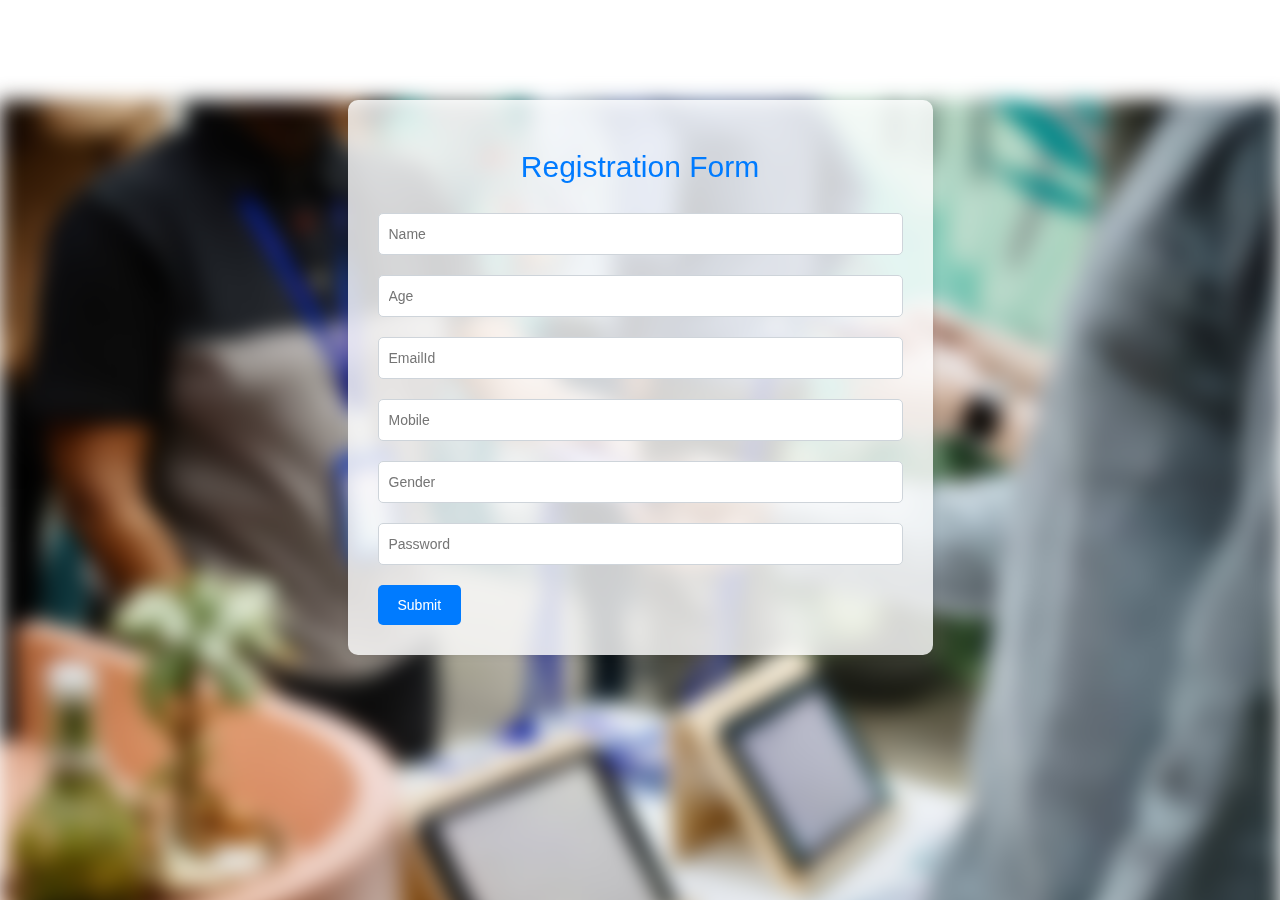
<file: public/index.html>
<!DOCTYPE html>
<html lang="en">
<head>
    <meta charset="UTF-8">
    <meta name="viewport" content="width=device-width, initial-scale=1.0">
    <title>Registration Form</title>
    <link rel="stylesheet" href="https://maxcdn.bootstrapcdn.com/bootstrap/3.3.7/css/bootstrap.min.css" integrity="sha384-BVYiiSIFeK1dGmJRAkycuHAHRg32OmUcww7on3RYdg4Va+PmSTsz/K68vbdEjh4u" crossorigin="anonymous">
    <link rel="stylesheet" type="text/css" href="style.css">
</head>
<body>
    <div class="background-image"></div>
    <div class="container">
        <div class="row">
            <div class="col-md-3"></div>
            <div class="col-md-6 main">
                <form action="/sign_up" method="POST">
                    <h2>Registration Form</h2>
                    <input type="text" class="box" id="name" name="name" placeholder="Name" required/>
                    <input type="text" class="box" id="age" name="age" placeholder="Age" required/>
                    <input type="text" class="box" id="email" name="email" placeholder="EmailId" required/>
                    <input type="text" class="box" id="phno" name="phno" placeholder="Mobile" required/>
                    <input type="text" class="box" id="gender" name="gender" placeholder="Gender" required/>
                    <input type="text" class="box" id="password" name="password" placeholder="Password" required/>
                    <input type="submit" value="Submit" id="submit" />
                </form>
            </div>
        </div>
    </div>
</body>
</html>
</file>
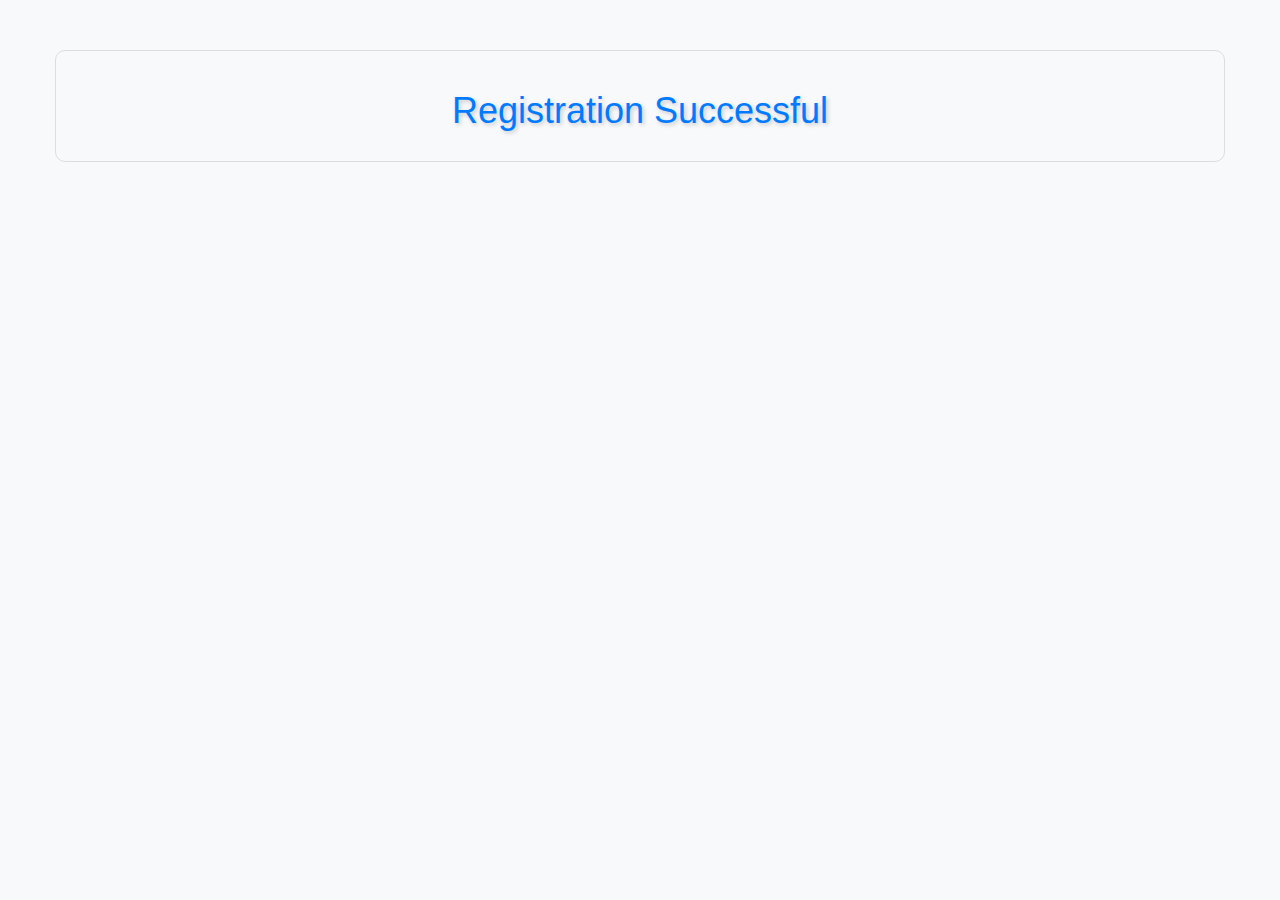
<file: public/signup_successful.html>
<!DOCTYPE html>
<html lang="en">
<head>
    <meta charset="UTF-8">
    <meta name="viewport" content="width=device-width, initial-scale=1.0">
    <title>Registration Successful</title>
    <link rel="stylesheet" href="https://maxcdn.bootstrapcdn.com/bootstrap/3.3.7/css/bootstrap.min.css" integrity="sha384-BVYiiSIFeK1dGmJRAkycuHAHRg32OmUcww7on3RYdg4Va+PmSTsz/K68vbdEjh4u" crossorigin="anonymous">
</head>
<body style="font-family: Arial, sans-serif; background-color: #f8f9fa; padding-top: 50px;">
    <div class="container" style="text-align: center; border: 1px solid #ddd; padding: 20px; border-radius: 10px;">
        <div class="row">
            <div class="col-md-3"></div>
            <div class="col-md-6" style="color: #007bff; font-size: 3em; text-shadow: 2px 2px 4px rgba(0, 0, 0, 0.2); animation: fadeIn 1s ease-in-out;">
                <h1>Registration Successful</h1>
            </div>
        </div>
    </div>
    
    <style>
        @keyframes fadeIn {
            from {
                opacity: 0;
            }
            to {
                opacity: 1;
            }
        }
    </style>
</body>
</html>
</file>
<file: public/style.css>
body {
    font-family: Arial, sans-serif;
    margin: 0;
    padding: 0;
    overflow: hidden;
}

.background-image {
    position: fixed;
    width: 100%;
    height: 100%;
    background-image: url('background.jpg'); /* Replace 'background.jpg' with your image path */
    background-size: cover;
    filter: blur(10px); /* Apply blur effect */
    z-index: -1; /* Place the background behind other content */
}

.container {
    position: relative;
    z-index: 1; /* Ensure form is above the background */
    margin-top: 100px; /* Adjust as needed */
}

.main {
    background-color: rgba(255, 255, 255, 0.8); /* White with transparency */
    padding: 30px;
    border-radius: 10px;
    box-shadow: 0 0 10px rgba(0, 0, 0, 0.1);
}

h2 {
    text-align: center;
    color: #007bff; /* Blue color */
    margin-bottom: 30px;
}

.box {
    width: 100%;
    padding: 10px;
    margin-bottom: 20px;
    border: 1px solid #ced4da; /* Light gray border */
    border-radius: 5px;
    transition: border-color 0.3s;
}

.box:focus {
    border-color: #007bff; /* Blue color */
    outline: none;
}

#submit {
    background-color: #007bff; /* Blue color */
    color: #fff; /* White color */
    border: none;
    padding: 10px 20px;
    border-radius: 5px;
    cursor: pointer;
    transition: background-color 0.3s, transform 0.3s;
}

#submit:hover {
    background-color: #0056b3; /* Darker blue color */
    transform: scale(1.05); /* Slightly increase size on hover */
}
</file>
